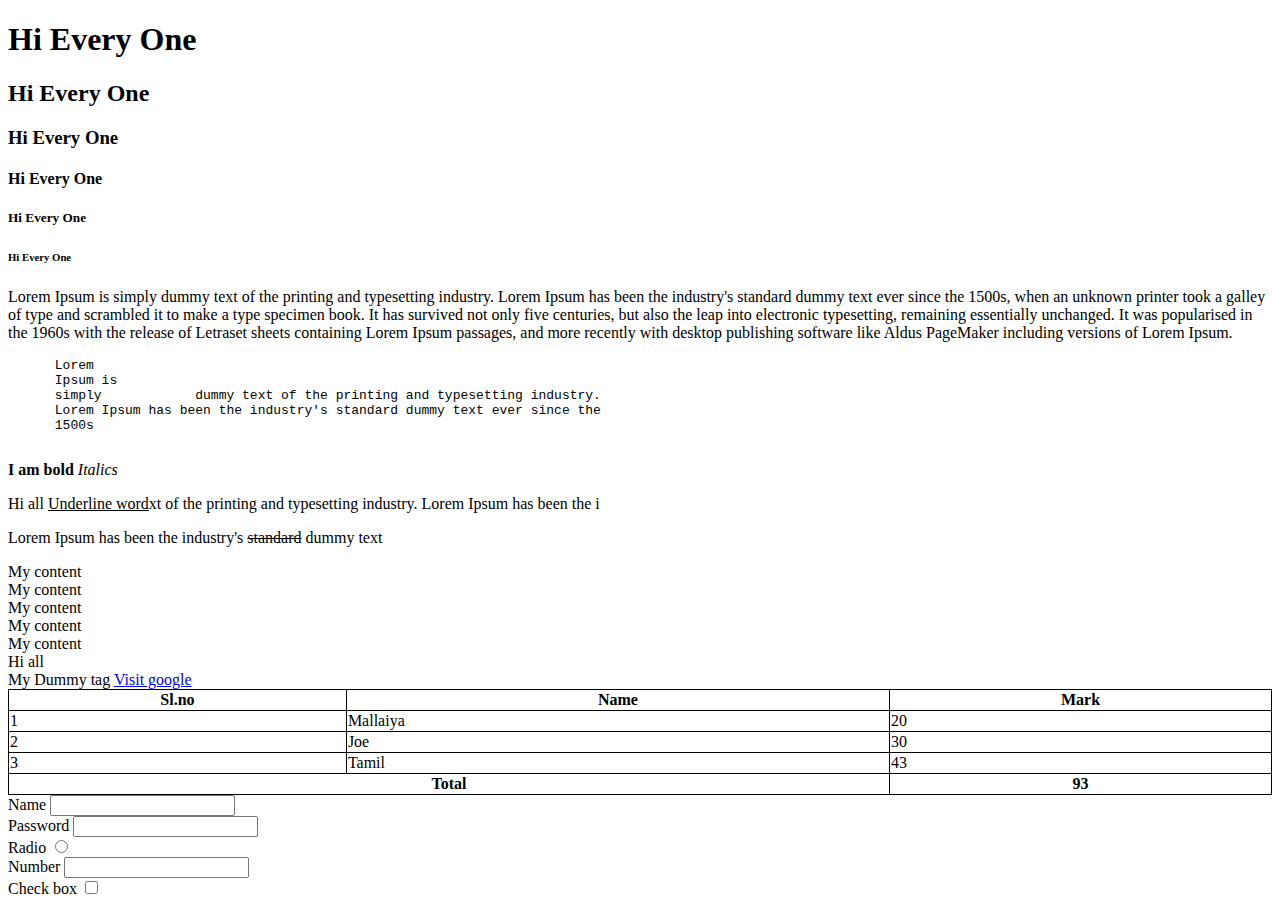
<file: Day 1 - HTML Fundamentals/index.html>
<!DOCTYPE html>
<html lang="en">
  <head>
    <!-- Meta Tags -->
    <meta charset="UTF-8" />
    <!-- viewport -->
    <meta
      name="viewport"
      content="width=device-width, initial-scale=1.0, user-scalable=no"
    />
    <!-- Theme Color -->
    <meta name="theme-color" content="#FF3D00" />
    <meta name="msapplication-navbutton-color" content="#FF3D00" />
    <meta name="apple-mobile-web-app-status-bar-style" content="#FF3D00" />
    <meta name="description" content="This is my site" />
    <!-- Page Title -->
    <title>Web app</title>
    <!-- Page Title Icon -->
    <link
      rel="icon"
      href="https://media-exp1.licdn.com/dms/image/C4D0BAQHiNSL4Or29cg/company-logo_200_200/0?e=2159024400&v=beta&t=0e00tehBFFtuqgUCfAijpOkoBl89jxOTIe_k9HHpi_4"
    />
    <!-- Inline Style -->
    <style>
      table {
        border-collapse: collapse;
        width: 100%;
      }
      td,
      th {
        border: 1px solid #000000;
      }
    </style>
  </head>
  <body>
    <!-- Heading Tags H1 to H6 -->
    <h1>Hi Every One</h1>
    <h2>Hi Every One</h2>
    <h3>Hi Every One</h3>
    <h4>Hi Every One</h4>
    <h5>Hi Every One</h5>
    <h6>Hi Every One</h6>

    <!-- Paragraph Tag -->
    <p>
      Lorem Ipsum is simply dummy text of the printing and typesetting industry.
      Lorem Ipsum has been the industry's standard dummy text ever since the
      1500s, when an unknown printer took a galley of type and scrambled it to
      make a type specimen book. It has survived not only five centuries, but
      also the leap into electronic typesetting, remaining essentially
      unchanged. It was popularised in the 1960s with the release of Letraset
      sheets containing Lorem Ipsum passages, and more recently with desktop
      publishing software like Aldus PageMaker including versions of Lorem
      Ipsum.
    </p>

    <!-- Pre tag -->
    <pre>
      Lorem                 
      Ipsum is 
      simply            dummy text of the printing and typesetting industry.
      Lorem Ipsum has been the industry's standard dummy text ever since the
      1500s
    </pre>

    <!-- Bold Tag -->
    <b>I am bold</b>

    <!-- Italics Tag -->
    <i>Italics</i>

    <!-- Underline tag -->
    <p>
      Hi all <u>Underline word</u>xt of the printing and typesetting industry.
      Lorem Ipsum has been the i
    </p>

    <!-- Strike tag -->
    <p>
      Lorem Ipsum has been the industry's <strike>standard</strike> dummy text
    </p>

    <!-- schematic tags -->

    <aside>My content</aside>
    <header>My content</header>
    <footer>My content</footer>
    <section>My content</section>
    <article>My content</article>

    <!-- without any tag -->
    Hi all

    <!-- break tag -->
    <br />

    <!-- with custom tag -->
    <dummy>My Dummy tag</dummy>

    <!-- anchor tag -->
    <a href="http://google.com">Visit google</a>

    <!-- table and its sub tag -->
    <table>
      <thead>
        <tr>
          <th>Sl.no</th>
          <th>Name</th>
          <th>Mark</th>
        </tr>
      </thead>
      <tbody>
        <tr>
          <td>1</td>
          <td>Mallaiya</td>
          <td>20</td>
        </tr>
        <tr>
          <td>2</td>
          <td>Joe</td>
          <td>30</td>
        </tr>
        <tr>
          <td>3</td>
          <td>Tamil</td>
          <td>43</td>
        </tr>
      </tbody>
      <tfoot>
        <tr>
          <th colspan="2">
            Total
          </th>
          <th>93</th>
        </tr>
      </tfoot>
    </table>

    <!-- input tags -->

    Name <input type="text">
    <br />
    Password <input type="password">
    <br />
    Radio <input type="radio">
    <br />
    Number <input type="number">
    <br />
    Check box <input type="checkbox">
  </body>
</html>
</file>
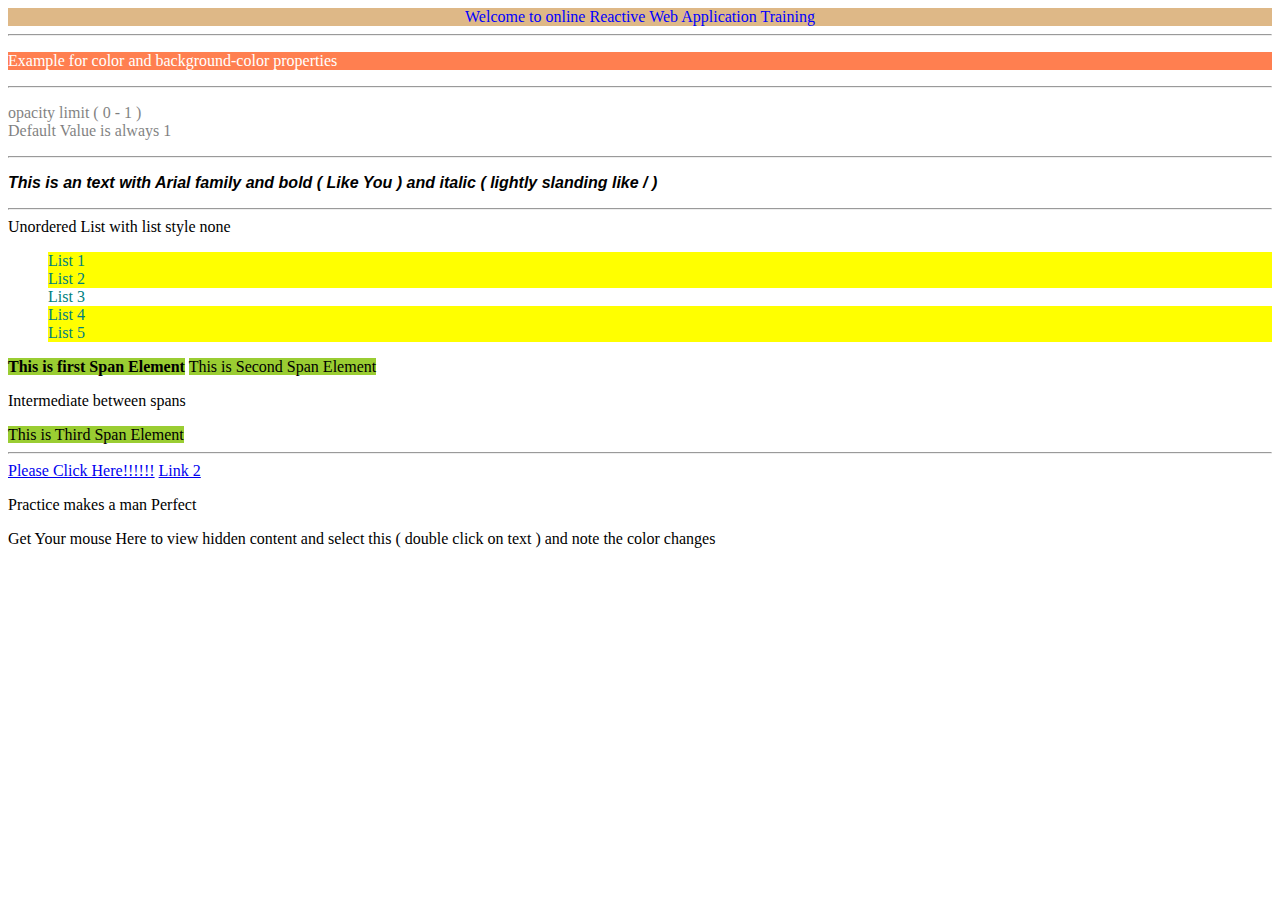
<file: Day 2 - Advanced CSS and SASS in action/Cascading Style Sheets ( CSS  )/index.html>
<!DOCTYPE html>
<html lang="en">

<head>
    <meta charset="UTF-8">
    <meta name="viewport" content="width=device-width, initial-scale=1.0">
    <title>Reactive Web Development</title>

    <!-- Types Of CSS styles -->

    <!-- External Style -->
    <!-- For More Structure properties view  Structure.css-->
    <link rel="stylesheet" type="text/css" href="./src/assets/css/Structure.css" />


    <!-- Commonly Used Styles and Combinators -->
    <!-- For understanding purpose we have used topic name as css file name -->
    <link rel="stylesheet" type="text/css" href="./src/assets/css/CommonStyles&Combinators.css" />

    <!-- Pseudo-class AND Pseudo-Elements -->
    <link rel="stylesheet" type="text/css" href="./src/assets/css/PseudoClassandElements.css" />


    <!-- Internal Style -->
    <style>
        /* Structure Of Css */
        /* 
            Selector {
                property : value;
            }
        */
        .app-main {
            text-align: center;
        }
    </style>

</head>

<body>
    <!-- All topics will be covered in same html file with different css files which is named in topic name
         Files are included inside head tag. Please Refer above
    -->

    <!-- Structure of CSS -->

    <!-- Inline Style can be used with style="" and inline style is the first priority in all types-->
    <!-- Example 
        In External Style for same .app-main class color is given as white. Please Check Structure.css
    -->
    <div class="app-main" style="color : blue">
        Welcome to online Reactive Web Application Training
    </div>

    <!-- It makes one horizontal line and we can modify this by using styles -->
    <hr />


    <!-- ------------------------------------- NEXT TOPIC  --------------------------------------------------- -->

    <!-- Commonly Used Classes and Combinators -->
    <!-- Styles are mentioned in CommonStyles&Combinators.css Please refer -->
    <div class="main-styles">

        <!-- class and id names can be anything which might be understandable -->
        <p class="color-main">Example for color and background-color properties</p>

        <hr />
        <p class="opacity-main">
            opacity limit ( 0 - 1 )
            <br />
            Default Value is always 1
        </p>

        <hr />
        <!-- Font has many properties
            In this we have used only font-family, font-weight and font-style
        -->
        <p class="font-main">
            This is an text with Arial family and bold ( Like You ) and italic ( lightly slanding like / )
        </p>

        <hr />

        <!-- Combinators  -->
        Unordered List with list style none
        <ul class="list-main">
            <li>List 1</li>
            <li>List 2</li>
            <span>
                <li>List 3</li>
            </span>
            <li>List 4</li>
            <li>List 5</li>
        </ul>

        <span>This is first Span Element</span>
        <span>This is Second Span Element</span>
        
        <p>Intermediate between spans</p>

        <span>This is Third Span Element</span>


        <!-- ------------------------------------- NEXT TOPIC  --------------------------------------------------- -->

        <hr />
        <!-- Pseudo Class and Pseudo Elements -->
        <!-- Styles are mentioned in PseudoClassandElements.css  Please refer -->

        <!-- # is used in href because it will remain in same page ( No Redirection Occurs ) -->
        <a href="#" class="anchor-main">Please Click Here!!!!!!</a>

        <a href="#" class="anchor-main-2">Link 2 </a>

        <div class="pseudo-main">
            <p>makes a man</p>
        </div>

        
        <div class="text-hover-main">
            Get Your mouse Here to view hidden content and select this  ( double click on text ) and note the color changes
        </div>
        <p class="hidden-text">This content is Hidden</p>

    </div>

</body>

</html>
</file>
<file: Day 2 - Advanced CSS and SASS in action/Cascading Style Sheets ( CSS  )/src/assets/css/Structure.css>
/* 
    General Structure

    Selector {
        property : value;
    }
*/

/* Only important content is mentioned below. Please make use of it */

/* Selector may be any one of these

  1. for classes , selector must be start with . ( dot )
        Example : 
            .app-main {

            }
    
  2. for id , selector must start with # ( hash ) 
        Example : 
            #app-main {

            }

  3. for tags or elements , selector can be used as same like tag name  
        Example : 
            div {

            }
*/

/* Priority in css styles */

/* 
    1. Inline Style
    2. Internal & External Style
*/

.app-main {
    /* Color for Text */
    color: white;
    /* Background Color for content ( text )  background */
    background-color: burlywood;
}
</file>
<file: Day 2 - Advanced CSS and SASS in action/Cascading Style Sheets ( CSS  )/src/assets/css/CommonStyles&Combinators.css>
.main-styles .color-main {
    /* color property changes the text color */
    color: white;

    /* Background property changes the content background */
    background-color: coral;
}

.main-styles .opacity-main {
    /* This changes the transparency of text or element */
    opacity: 0.5;
}

.main-styles .font-main {
    /* This is like which fonts we have to use */
    font-family: Arial, Helvetica, sans-serif;

    /* Font weight gives us thickness */
    font-weight: bold;

    /* Font style like italic ( lightly slanding ) */
    font-style: italic;
}

.main-styles .list-main {
    /* Which is used for bullet points view, circular disc etc... */
    /* None means no points are viewed */
    list-style-type: none;
}

/* Combinators  */

/* It means how we are going to select an elements for giving styles */

/* Types Of Combinators  */


/* 1. Descendant Selector ( space ) */

/* It is for selecting child elements */

/* For Example li is placed inside ul
    which says that
        ul is parent of li &
        li is child of ul
*/

.list-main li{
    /* It Selects all li element inside ul */
    color : teal
}


/* 2. Child Selector ( > ) */

/* It selects only the child of ul
    For Example the third li has no background for it, because its parent is span
*/
.list-main > li{
    background-color: yellow;
}

/* Difference between  Descendant & Child Selector*/

/*
    Descendant selects all the child of that parent element
    whereas Child Selects only the direct child of that parent Element
*/

/* 3. Adjacent Sibling Selector ( + ) */

/* 
    It means it selects the element which is immediately following to that element ( mentioned element )
*/

.list-main + span{
    font-weight: bold;
}


/* 4. General Sibling Selector (~) */
/* In this it selects all following element next to that given element */
.list-main ~ span{
    background-color: yellowgreen;
}

/* Note 
    The First span is bold and it has background
    second and third span has backgroung but text is not in bold
    This is main difference between General and Adjacent Sibling Selector 
*/
 


/* Please Practise it */
/* Practice makes a man perfect */
</file>
<file: Day 2 - Advanced CSS and SASS in action/Cascading Style Sheets ( CSS  )/src/assets/css/PseudoClassandElements.css>
/* Pseudo class and Pseudo Elements Selectors*/

/* 
    Pseudo Class are mentioned by using : ( Colon )
*/

/* :active means while clicking the text or link */
.main-styles .anchor-main:active{
    color : red;
}


/* :active means while mouse hover the text or link */
/* I have mentioned only a element. So it applied for all a element inside .main-styles */
.main-styles a:hover{
    color : white;
    background-color: green;
}

/* Visited and link pseudo class selectore are there . Please practice it */


/* Pseudo Elements  */

/* 
    Pseudo Class are mentioned by using ( :: )
*/

/* Append after the content */
.main-styles .pseudo-main p::after{
    content: " Perfect";
}

/* Append before the content */
.main-styles .pseudo-main p::before{
    content: "Practice ";
}


/* Common Examples  */

.main-styles .hidden-text{
    width : 200px;
    height : 200px;
    background-color: yellowgreen;
    display: none;
}

.main-styles .text-hover-main:hover + .hidden-text{
    display: block;
}


/* Which shows selected text color differently */
.main-styles .text-hover-main::selection{
    color : white;
    background-color: black;
}
</file>
